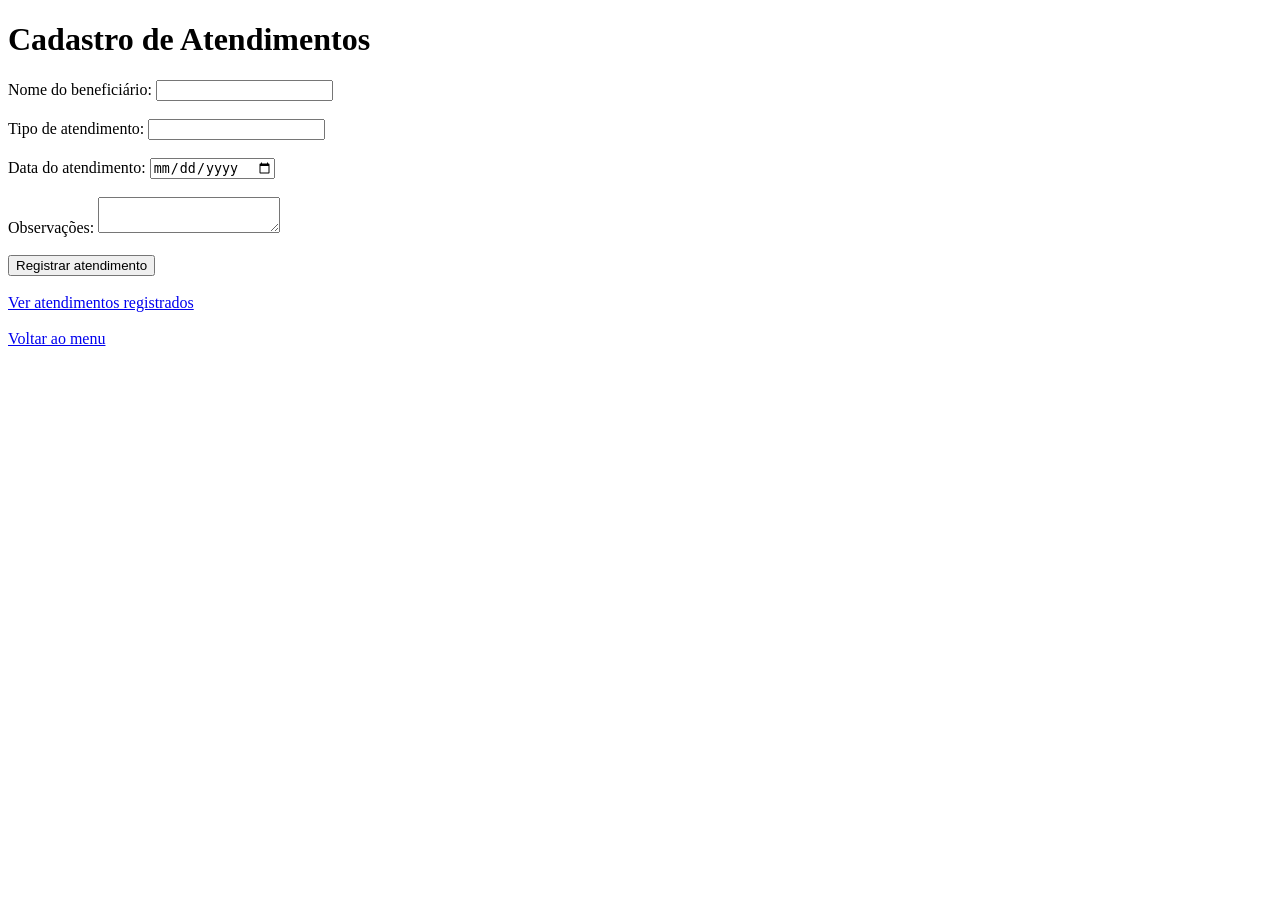
<file: templates/atendimentos.html>
<!DOCTYPE html>
<html lang="pt-br">
<head>
    <meta charset="UTF-8">
    <title>Cadastro de Atendimentos</title>
</head>
<body>

    <h1>Cadastro de Atendimentos</h1>

    <form action="/atendimentos" method="POST">

        <label>Nome do beneficiário:</label>
        <input type="text" name="beneficiario" required><br><br>

        <label>Tipo de atendimento:</label>
        <input type="text" name="tipo" required><br><br>

        <label>Data do atendimento:</label>
        <input type="date" name="data" required><br><br>

        <label>Observações:</label>
        <textarea name="observacoes"></textarea><br><br>

        <button type="submit">Registrar atendimento</button>

    </form>

    <br>
    <a href="/lista-atendimentos">Ver atendimentos registrados</a>
    <br><br>
    <a href="/">Voltar ao menu</a>

</body>
</html>
</file>
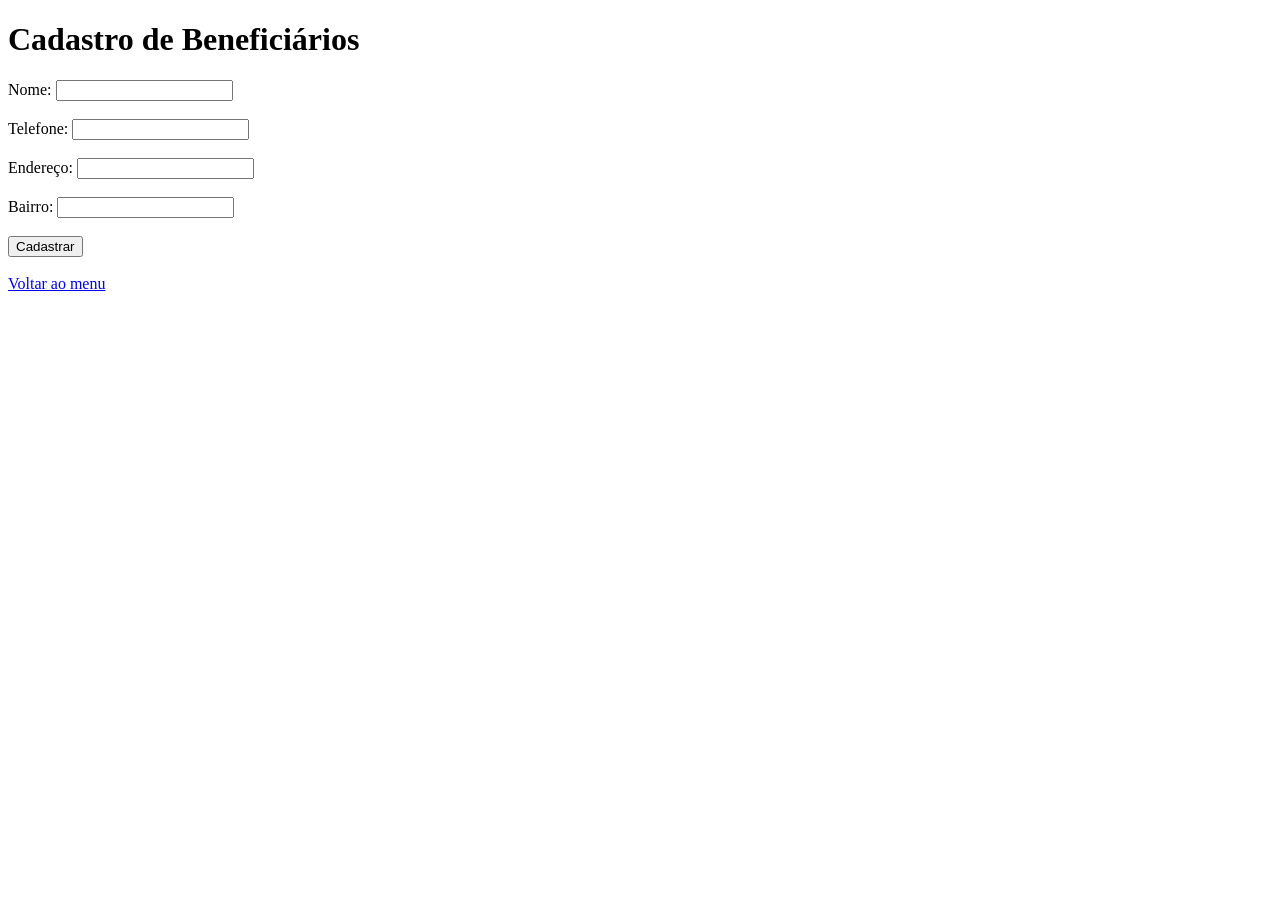
<file: templates/beneficiarios.html>
<!DOCTYPE html>
<html lang="pt-br">
<head>
    <meta charset="UTF-8">
    <title>Cadastro de Beneficiários</title>
</head>
<body>

    <h1>Cadastro de Beneficiários</h1>

    <form action="/beneficiarios" method="POST">

        <label>Nome:</label>
        <input type="text" name="nome" required><br><br>

        <label>Telefone:</label>
        <input type="text" name="telefone"><br><br>

        <label>Endereço:</label>
        <input type="text" name="endereco"><br><br>

        <label>Bairro:</label>
        <input type="text" name="bairro"><br><br>

        <button type="submit">Cadastrar</button>

    </form>

    <br>
    <a href="/">Voltar ao menu</a>

</body>
</html>
</file>
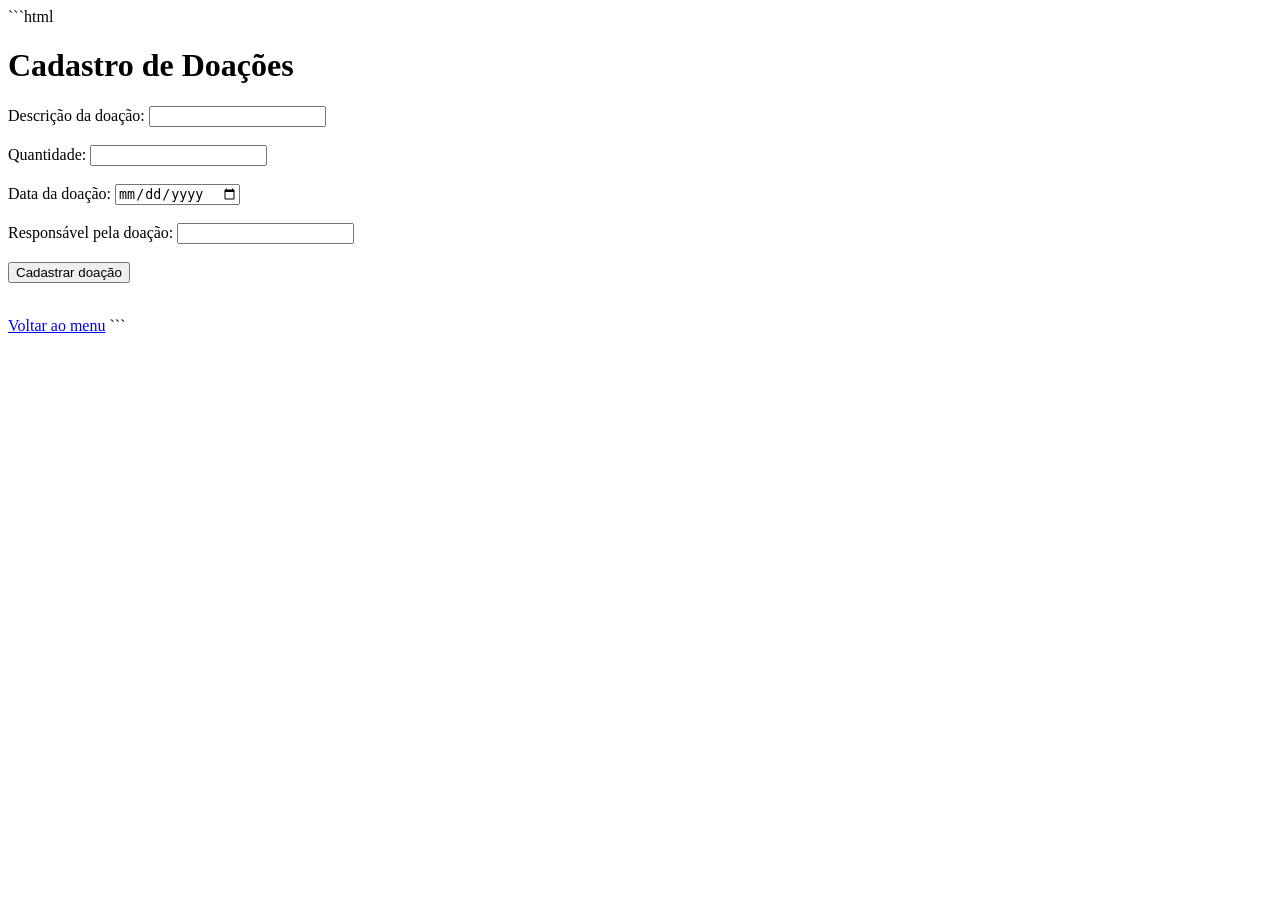
<file: templates/doacoes.html>
```html
<!DOCTYPE html>
<html lang="pt-br">
<head>
    <meta charset="UTF-8">
    <title>Cadastro de Doações</title>
</head>
<body>

    <h1>Cadastro de Doações</h1>

    <form action="/doacoes" method="POST">

        <label>Descrição da doação:</label>
        <input type="text" name="descricao" required><br><br>

        <label>Quantidade:</label>
        <input type="number" name="quantidade" required><br><br>

        <label>Data da doação:</label>
        <input type="date" name="data" required><br><br>

        <label>Responsável pela doação:</label>
        <input type="text" name="responsavel"><br><br>

        <button type="submit">Cadastrar doação</button>

    </form>

    <br>
    <a href="/">Voltar ao menu</a>

</body>
</html>
```
</file>
